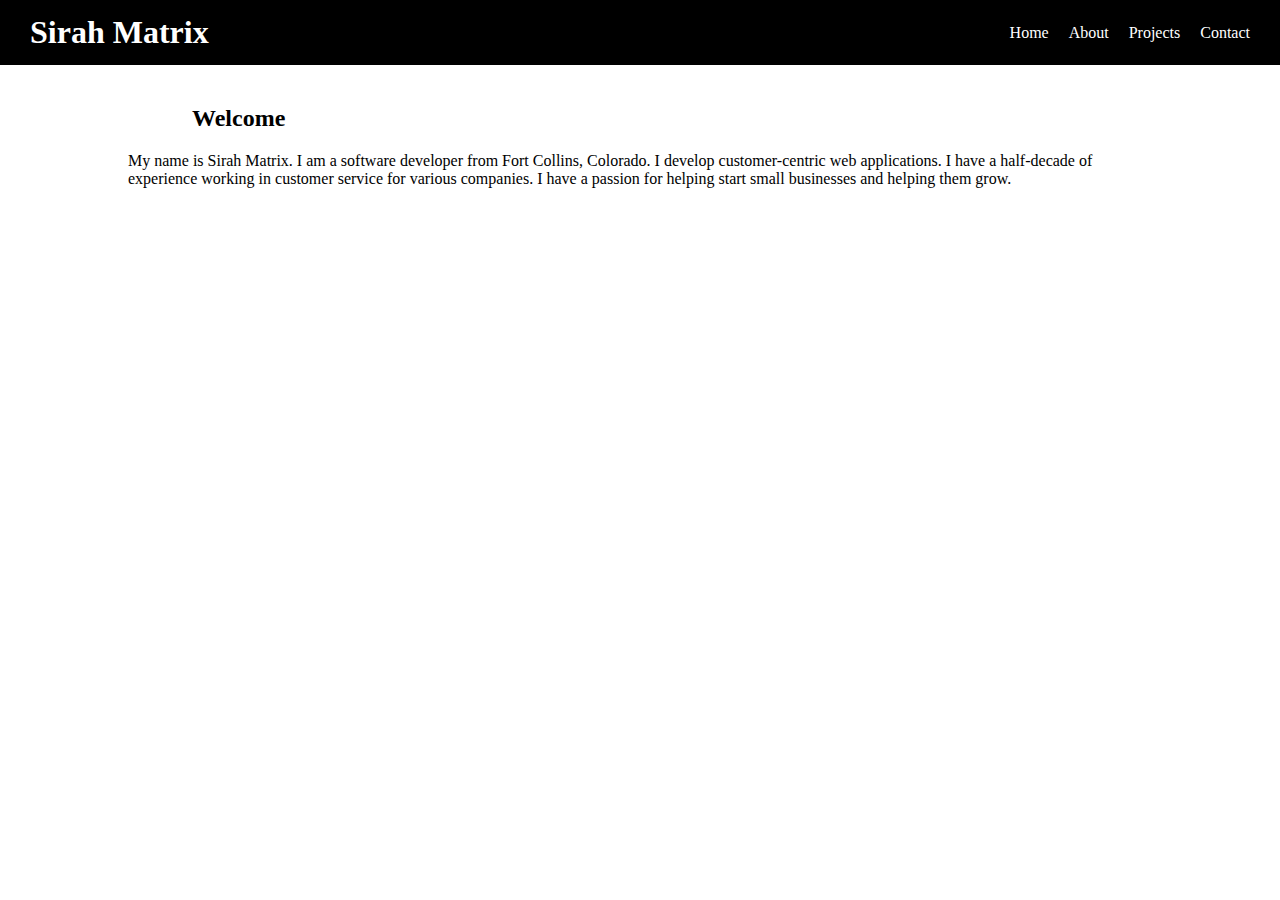
<file: index.html>
<!DOCTYPE html>
<html lang='en'>

<head>
    <meta charset="utf-8">
    <meta name="viewport" content="width=device-width">
    <title>Sirah Matrix : Software Engineer</title>
    <link rel="stylesheet" href="./style.css">
</head>

<body>
    <header>
        <h1>Sirah Matrix</h1>
        <nav>
            <ul id=menu>
                <li><a href="./index.html">Home</a></li>
                <li><a href="./about.html">About</a></li>
                <li><a href="./projects.html">Projects</a></li>
                <li><a href="./contact.html">Contact</a></li>
            </ul>
        </nav>
    </header>
    <h2>Welcome</h2>
    <p>My name is Sirah Matrix. I am a software developer from Fort Collins, Colorado. I develop customer-centric web applications. I have a half-decade of experience working in customer service for various companies. I have a passion for helping start small
        businesses and helping them grow. </p>
</body>


</html>
</file>
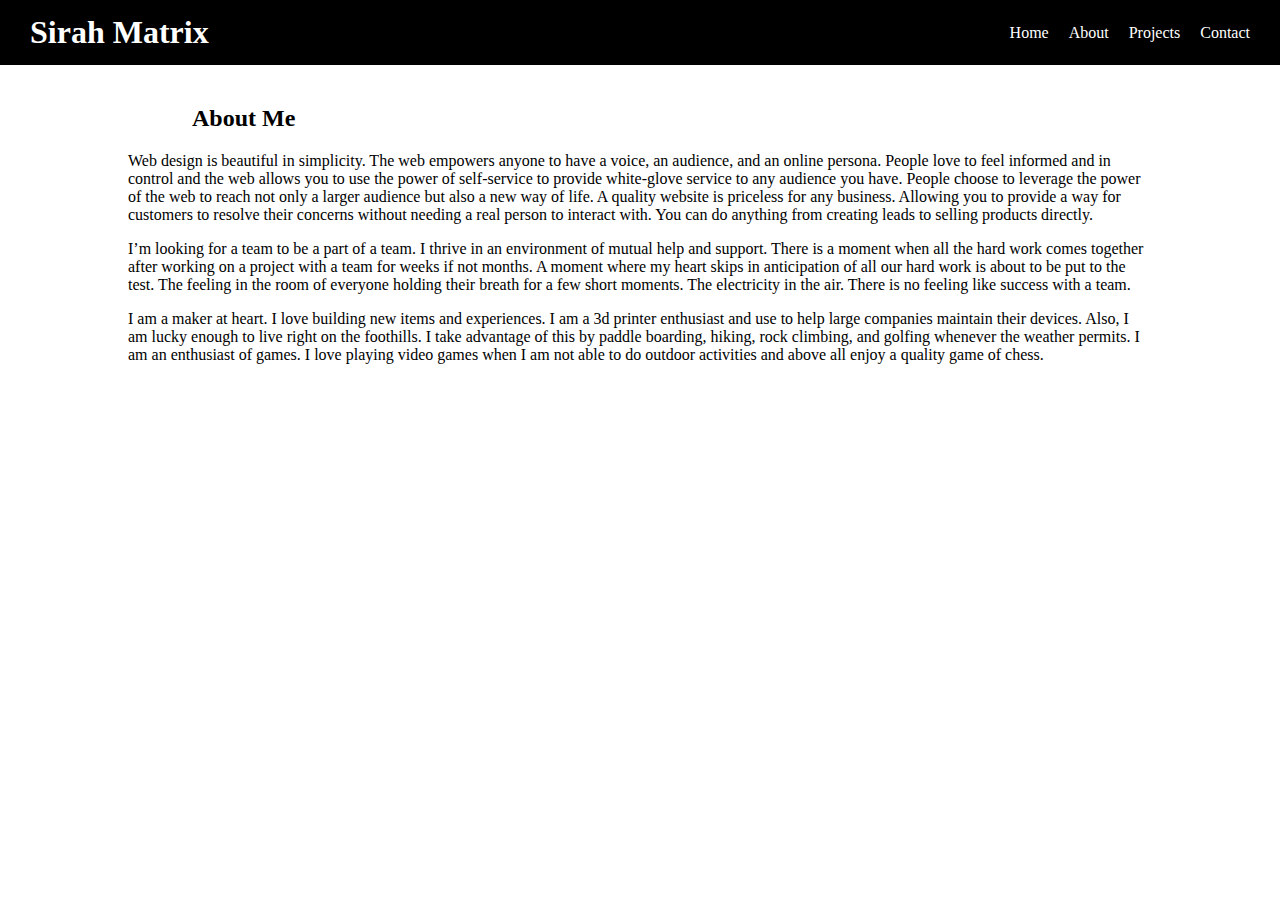
<file: about.html>
<!DOCTYPE html>
<html>

<head>
    <meta charset="utf-8">
    <meta name="viewport" content="width=device-width">
    <title>Sirah Matrix : About</title>
    <link rel="stylesheet" href="./style.css">
</head>

<body>
    <header>
        <h1>Sirah Matrix</h1>
        <nav>
            <ul id=menu>
                <li><a href="./index.html">Home</a></li>
                <li><a href="./about.html">About</a></li>
                <li><a href="./projects.html">Projects</a></li>
                <li><a href="./contact.html">Contact</a></li>
            </ul>
        </nav>
    </header>
    <div>
        <h2>About Me</h2>
        <p>Web design is beautiful in simplicity. The web empowers anyone to have a voice, an audience, and an online persona. People love to feel informed and in control and the web allows you to use the power of self-service to provide white-glove service
            to any audience you have. People choose to leverage the power of the web to reach not only a larger audience but also a new way of life. A quality website is priceless for any business. Allowing you to provide a way for customers to resolve
            their concerns without needing a real person to interact with. You can do anything from creating leads to selling products directly. </p>
        <p>I’m looking for a team to be a part of a team. I thrive in an environment of mutual help and support. There is a moment when all the hard work comes together after working on a project with a team for weeks if not months. A moment where my heart
            skips in anticipation of all our hard work is about to be put to the test. The feeling in the room of everyone holding their breath for a few short moments. The electricity in the air. There is no feeling like success with a team.</p>
        <p>I am a maker at heart. I love building new items and experiences. I am a 3d printer enthusiast and use to help large companies maintain their devices. Also, I am lucky enough to live right on the foothills. I take advantage of this by paddle boarding,
            hiking, rock climbing, and golfing whenever the weather permits. I am an enthusiast of games. I love playing video games when I am not able to do outdoor activities and above all enjoy a quality game of chess.</p>
    </div>
</body>

</html>
</file>
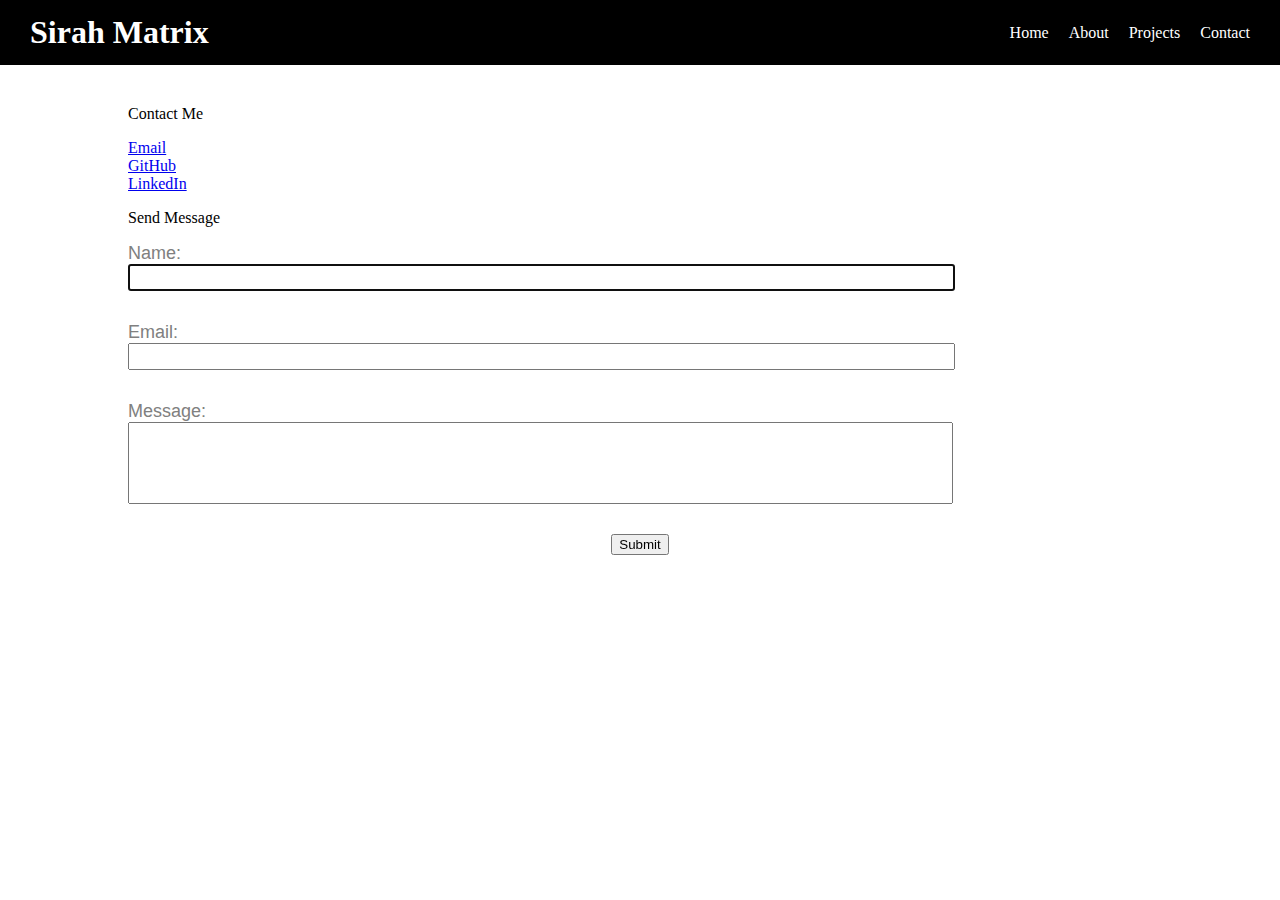
<file: contact.html>
<!DOCTYPE html>
<html>

<head>
    <meta charset="utf-8">
    <meta name="viewport" content="width=device-width">
    <title>Sirah Matrix : Contact</title>
    <link rel="stylesheet" href="./style.css">
</head>

<body>
    <header>
        <h1>Sirah Matrix</h1>
        <nav>
            <ul id=menu>
                <li><a href="./index.html">Home</a></li>
                <li><a href="./about.html">About</a></li>
                <li><a href="./projects.html">Projects</a></li>
                <li><a href="./contact.html">Contact</a></li>
            </ul>
        </nav>
    </header>
    <div>
        <p>Contact Me</p>
        <div id=links>
            <a href="mailto: sirahmatrix@gmail.com">Email</a>
            <a href="https://github.com/KeysorSoze">GitHub</a>
            <a href="https://www.linkedin.com/in/sirah-matrix-8b1aa31a4/">LinkedIn</a>
        </div>
        <div id=contactForm>
            <p>Send Message</p>
            <form action="https://formspree.io/f/mnqorvgk" method="POST">
                <label for="name">
                    Name:<br>
                    <input type="text" id="name" name="name" required autofocus="on"><br>
                </label>

                <label for="email">
                    Email:<br>
                    <input type="email" id="email" name="email" required><br>
                </label>

                <label for="message">
                    Message:<br>
                    <textarea id="form-message" name="message" required rows="4" cols="25"></textarea>
                </label>

                <button type="submit">Submit</button>
            </form>
        </div>
    </div>
</body>

</html>
</file>
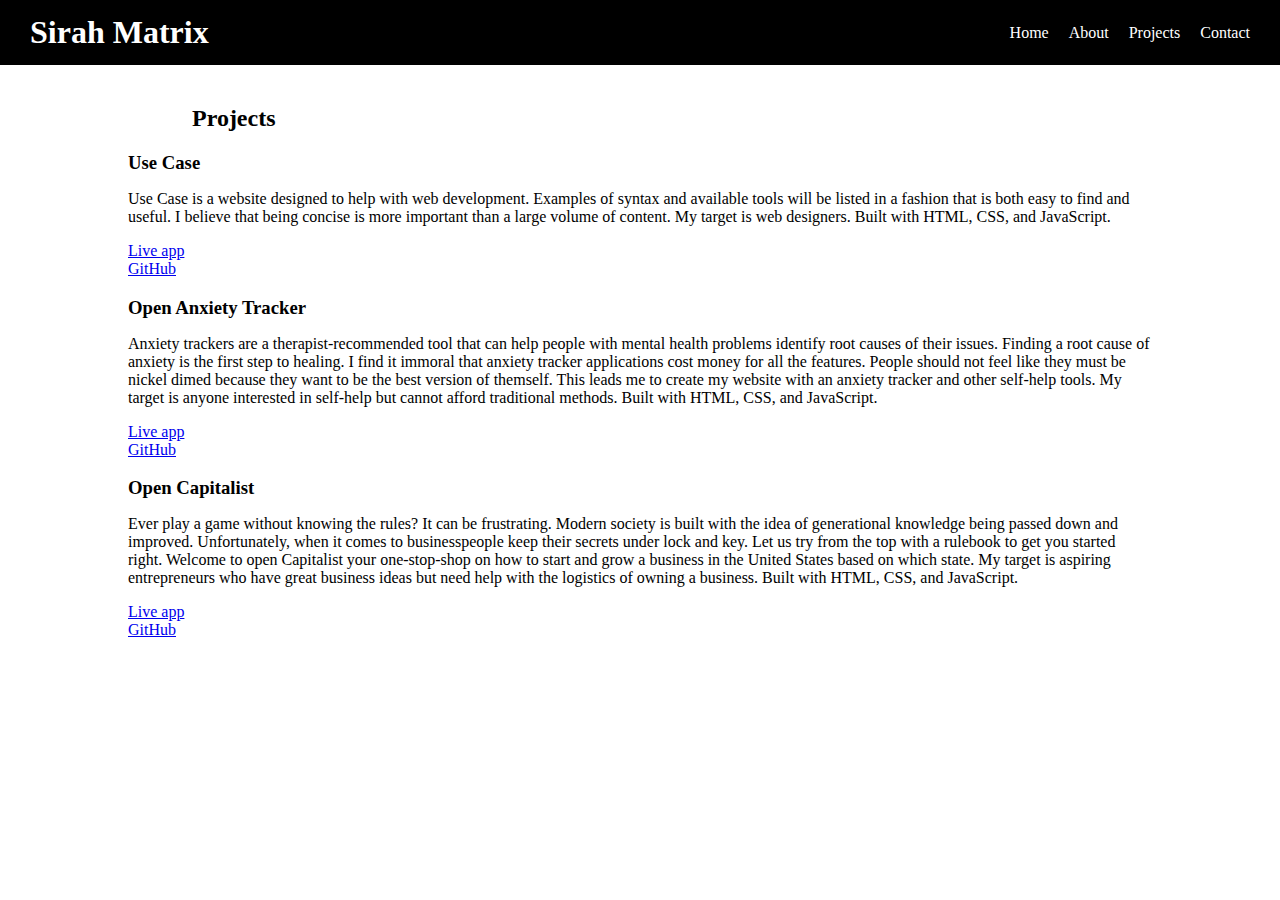
<file: projects.html>
<!DOCTYPE html>
<html>

<head>
    <meta charset="utf-8">
    <meta name="viewport" content="width=device-width">
    <title>Sirah Matrix : Portfolio</title>
    <link rel="stylesheet" href="./style.css">
</head>

<body>
    <header>
        <h1>Sirah Matrix</h1>
        <nav>
            <ul id=menu>
                <li><a href="./index.html">Home</a></li>
                <li><a href="./about.html">About</a></li>
                <li><a href="./projects.html">Projects</a></li>
                <li><a href="./contact.html">Contact</a></li>
            </ul>
        </nav>
    </header>

    <div>
        <h2>Projects</h2>
        <div>
            <h3>Use Case</h3>
            <p>Use Case is a website designed to help with web development. Examples of syntax and available tools will be listed in a fashion that is both easy to find and useful. I believe that being concise is more important than a large volume of content.
                My target is web designers. Built with HTML, CSS, and JavaScript.</p>
            <a href="https://github.com/KeysorSoze">Live app</a>
            <a href="https://github.com/KeysorSoze">GitHub</a>
        </div>
        <div>
            <h3>Open Anxiety Tracker</h3>
            <p> Anxiety trackers are a therapist-recommended tool that can help people with mental health problems identify root causes of their issues. Finding a root cause of anxiety is the first step to healing. I find it immoral that anxiety tracker applications
                cost money for all the features. People should not feel like they must be nickel dimed because they want to be the best version of themself. This leads me to create my website with an anxiety tracker and other self-help tools. My target
                is anyone interested in self-help but cannot afford traditional methods. Built with HTML, CSS, and JavaScript.</p>
            <a href="https://github.com/KeysorSoze">Live app</a>
            <a href="https://github.com/KeysorSoze">GitHub</a>
        </div>
        <div>
            <h3>Open Capitalist</h3>
            <p>Ever play a game without knowing the rules? It can be frustrating. Modern society is built with the idea of generational knowledge being passed down and improved. Unfortunately, when it comes to businesspeople keep their secrets under lock
                and key. Let us try from the top with a rulebook to get you started right. Welcome to open Capitalist your one-stop-shop on how to start and grow a business in the United States based on which state. My target is aspiring entrepreneurs
                who have great business ideas but need help with the logistics of owning a business. Built with HTML, CSS, and JavaScript.</p>
            <a href="https://github.com/KeysorSoze">Live app</a>
            <a href="https://github.com/KeysorSoze">GitHub</a>
        </div>
    </div>

</body>

</html>
</file>
<file: style.css>
body {
    margin: 0;
}

header {
    background-color: #000;
    display: block;
    margin-bottom: 40px;
}

header h1 {
    color: #fff;
    text-align: center;
    margin: 0;
    padding-top: 20px;
}

header nav {
    display: flex;
    justify-content: center;
}

header nav ul {
    display: flex;
    padding-left: 0;
    list-style: none;
}

header nav ul li a {
    color: #fff;
    text-decoration: none;
    margin: 0 20px 0 0;
}

header nav ul li:last-child a {
    margin-right: 0;
}

h2 {
    margin-left: 15%;
}

h3 {
    margin-left: 10%;
    margin-bottom: 2px;
}

p {
    margin-left: 10%;
    margin-right: 10%;
}

form {
    margin-left: 10%;
    margin-right: 10%;
}

form label {
    display: block;
    font-size: 18px;
    margin-bottom: 5px;
    color: gray;
    font-family: arial;
}

form input {
    display: block;
    width: 80%;
    font-size: 18px;
    margin-bottom: 5px;
    color: gray;
    font-family: arial;
}

form textarea {
    height: 4.75rem;
    width: 80%;
    resize: none;
    color: #000;
    font-size: 16px;
    margin-bottom: 20px;
}

form button {
    margin: auto;
    display: block;
}

div a {
    margin-left: 10%;
    margin-right: 10%;
    display: flex;
    flex-direction: row;
}

@media all and (min-width: 600px) {
    header {
        display: flex;
        justify-content: space-between;
        padding: 0 30px;
    }
    header h1 {
        margin: 14px 0;
        padding-top: 0;
    }
    header nav {
        margin-top: 8px;
    }
    header nav ul li a:hover {
        color: #bdbdbd;
    }
}
</file>
